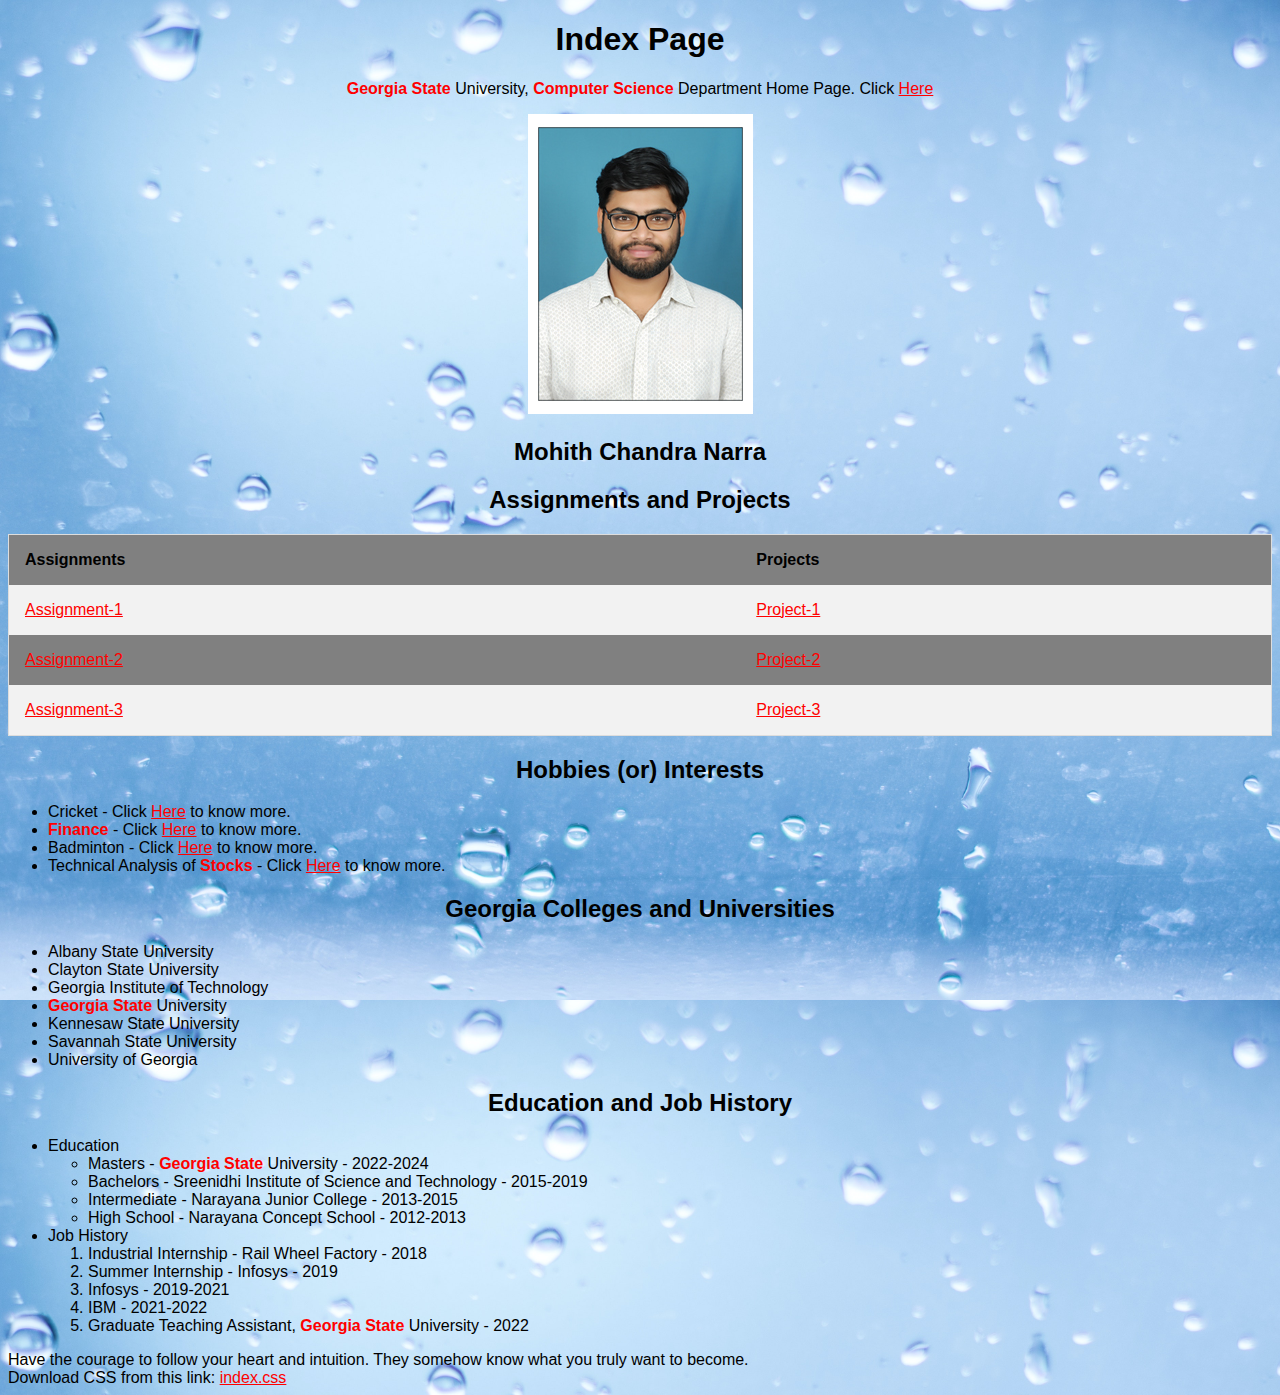
<file: Assignment1/index.html>
<!DOCTYPE html>
<html lang="en">
<head>
    <meta charset="UTF-8">
    <title>Main Page </title>
</head>
<body>
    <h1>Index Page</h1>
    <p><span class="words">Georgia State</span> University, <span class="words">Computer Science</span> Department Home Page. Click  <a href = "http://www.cs.gsu.edu/">Here</a></p>
    <div style="text-align: center;">
        <img src = "images/pp_me.jpg" alt="My Passport photo">
        <h2>Mohith Chandra Narra</h2>
    </div>
    <section>
        <h2>Assignments and Projects</h2>
        <table>
            <tr>
              <th>Assignments</th>
              <th>Projects</th>
            </tr>
            <tr>
                <td><a href="index.html">Assignment-1</a></td>
                <td><a href="error.html">Project-1</a></td>
            </tr>
            <tr>
              <td><a href="error.html">Assignment-2</a></td>
              <td><a href="error.html">Project-2</a></td>
            </tr>
            <tr>
              <td><a href="error.html">Assignment-3</a></td>
              <td><a href="error.html">Project-3</a></td>
            </tr>
        </table>
    </section>
    <h2>Hobbies (or) Interests</h2>
    <ul>
        <li>Cricket - 
        Click <a href="https://en.wikipedia.org/wiki/Cricket">Here</a> to know more.</li>
        <li><span class="words">Finance</span> - Click <a href="https://www.youtube.com/watch?v=JEVirFX6goE">Here</a> to know more.</li>
        
        <li>Badminton - 
            Click <a href="https://en.wikipedia.org/wiki/Badminton">Here</a> to know more. </li>
        <li>Technical Analysis of <span class="words">Stocks</span> - Click <a href="https://www.youtube.com/watch?v=eynxyoKgpng&t=412s">Here</a> to know more.</li>
    </ul>
    <h2>Georgia Colleges and Universities</h2>
    <ul>
        <li>Albany State University</li>
        <li>Clayton State University</li>
        <li>Georgia Institute of Technology</li>
        <li><span class="words">Georgia State</span> University</li>
        <li>Kennesaw State University</li>
        <li>Savannah State University</li>
        <li>University of Georgia</li>
    </ul>
    <h2>Education and Job History</h2>
    <ul>
        <li>Education
        <ul>
            <li>Masters - <span class="words">Georgia State</span> University - 2022-2024</li>
            <li>Bachelors - Sreenidhi Institute of Science and Technology - 2015-2019</li>
            <li>Intermediate - Narayana Junior College - 2013-2015</li>
            <li>High School - Narayana Concept School - 2012-2013</li>
        </ul></li>
        <li>Job History
        <ol>
            <li>Industrial Internship - Rail Wheel Factory - 2018</li>
            <li>Summer Internship - Infosys - 2019</li>
            <li>Infosys - 2019-2021</li>
            <li>IBM - 2021-2022</li>
            <li>Graduate Teaching Assistant, <span class="words">Georgia State</span> University - 2022</li>
        </ol></li>
    </ul>
    <div>
        Have the courage to follow your heart and intuition. They somehow know what you truly want to become.
    </div>
    Download CSS from this link: <a href="index.css" download="index.css">index.css</a>
<link rel="stylesheet" href="index.css">
</body>
</html>
</file>
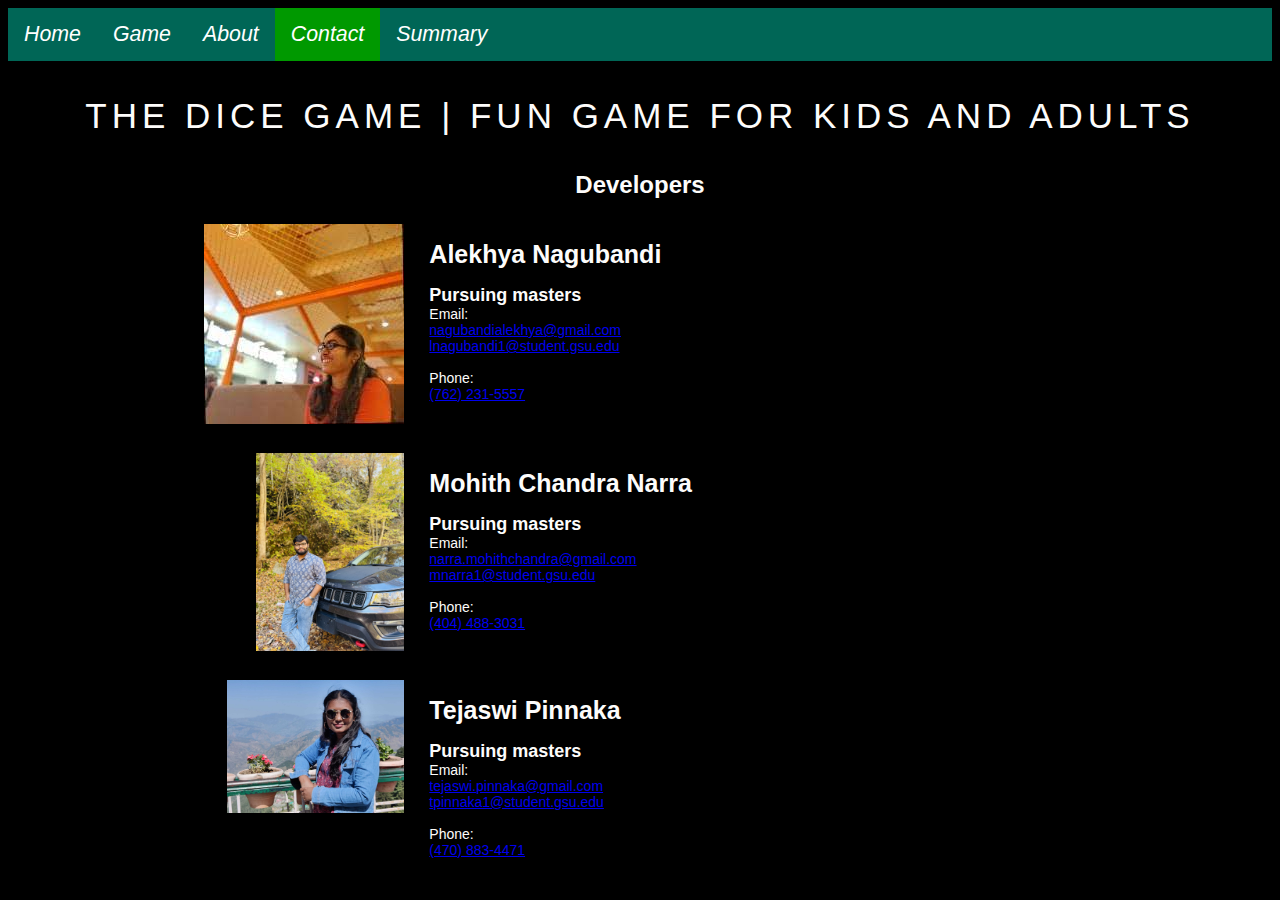
<file: Project/Code/contact.html>
<!DOCTYPE html>
<html lang="en">
  <head>
    <meta charset="utf-8">
    <title>Die For Fun</title>
<link href='project2.css' rel='stylesheet' type='text/css'>
  </head>
	<body>

	<ul>
		<li><a href="index.php">Home</a></li>
		<li><a href="game.php">Game</a></li>
		<li><a href="about.php">About</a></li>
		<li><a class = "active" href="contact.html">Contact</a></li>
		<li><a href="summary.html">Summary</a></li>
	</ul>
	<div class="header">
		<p>The Dice Game | Fun Game For Kids And Adults</p>
   </div>

<h2 style="text-align:center">Developers</h2>
   <div class="creatorContainer">
	   
	   <div class="profile">
	   <div class="aboutLeft">
		   <img id="creatorPic" src="alekhya_pic.jfif" alt="AuthorImg">
		   
	   </div>

	   <div class="aboutRight">
		   <br>
		   <div class="creatorName">Alekhya Nagubandi</div>
		   <br>
		   <b style="font-size: 18px;">Pursuing masters</b>
		   <br>
		   Email:
		   <br>
		   <a href="#">nagubandialekhya@gmail.com</a>
		   <br>
		   <a href="#">lnagubandi1@student.gsu.edu</a>
		   <br><br>
		   Phone:
		   <br>
		   <a href="#">(762) 231-5557 </a>
	   </div>
	   </div>
	   
	   <div class="profile">
	   <div class="aboutLeft">
		   <img id="creatorPic" src="Mohith.jfif" alt="AuthorImg" style="width: 50%; height:50%">
		   
	   </div>

	   <div class="aboutRight">
		   <br>
		   <div class="creatorName">Mohith Chandra Narra</div>
		   <br>
		   <b style="font-size: 18px;">Pursuing masters</b>
		   <br>
		   Email:
		   <br>
		   <a href="#">narra.mohithchandra@gmail.com</a>
		   <br>
		   <a href="#">mnarra1@student.gsu.edu</a>
		   <br><br>
		   Phone:
		   <br>
		   <a href="#">(404) 488-3031 </a>
	   </div>
	   </div>
<div class="profile">
	   <div class="aboutLeft">
		   <img id="creatorPic" src="Tejaswi.jfif" alt="AuthorImg" style="width: 60%; height:80%">
		   
	   </div>

	   <div class="aboutRight">
		   <br>
		   <div class="creatorName">Tejaswi Pinnaka</div>
		   <br>
		   <b style="font-size: 18px;">Pursuing masters</b>
		   <br>
		   Email:
		   <br>
		   <a href="#">tejaswi.pinnaka@gmail.com</a>
		   <br>
		   <a href="#">tpinnaka1@student.gsu.edu</a>
		   <br><br>
		   Phone:
		   <br>
		   <a href="#">(470) 883-4471 </a>
	   </div>
	   </div>
   </div>

</body>
</html>
</file>
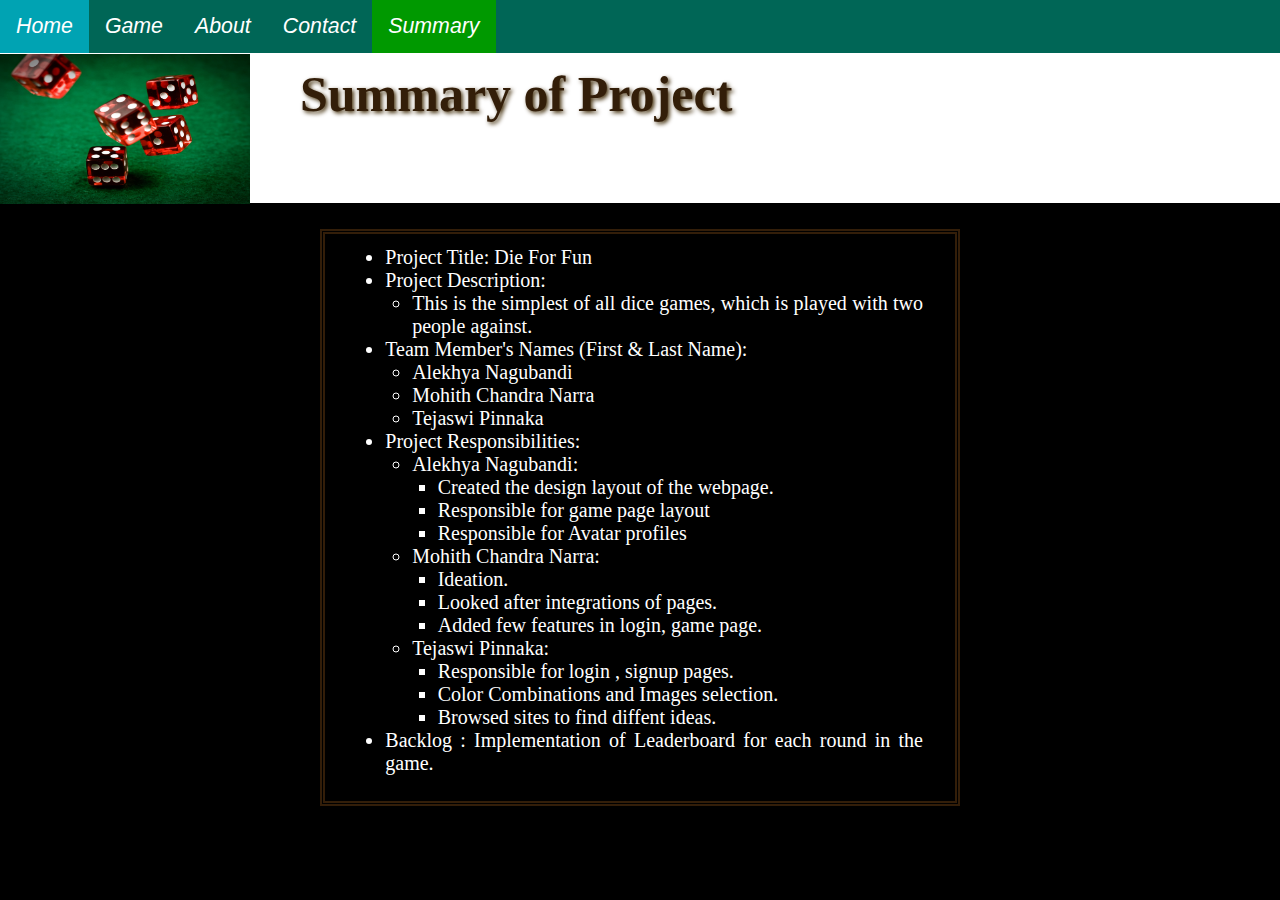
<file: Project/Code/summary.html>
<!DOCTYPE html>
<html lang="en">
<head>
	<title>Summary</title>
	<meta charset="utf-8">
	<link rel="stylesheet" type="text/css" href="summary.css">
</head>
<body>
	<ul class="ulC">
		<li class="liC"><a href="index.php">Home</a></li>
		<li class="liC"><a href="game.php">Game</a></li>
		<li class="liC"><a href="about.php">About</a></li>
		<li class="liC"><a href="contact.html">Contact</a></li>
		<li class="liC"><a class = "active" href="summary.html">Summary</a></li>
	</ul>
	<header>
		<aside id="aside-title">
			<img src="logo.jpg" alt="Logo" id="logo">
		</aside>
		<h1>Summary of Project</h1>
	</header>
	<div class="summary">
		<div class="content">
			<ul>
				<li>Project Title: Die For Fun</li>
				<li>Project Description:
					<ul>
						<li> This is the simplest of all dice games, which is played with two people against.</li>
					</ul></li>
				<li>Team Member's Names (First & Last Name):
					<ul>
						<li>Alekhya Nagubandi</li>
						<li>Mohith Chandra Narra</li>
						<li>Tejaswi Pinnaka</li>
					</ul>
				</li>
				<li>Project Responsibilities:
					<ul>
						<li>Alekhya Nagubandi:
							<ul>
								<li>Created the design layout of the webpage.</li>
								<li>Responsible for game page layout</li>
								<li>Responsible for Avatar profiles</li>
							</ul>
						</li>
						<li>Mohith Chandra Narra:
							<ul>
								<li>Ideation.</li>
								<li>Looked after integrations of pages.</li>
								<li>Added few features in login, game page.</li>
							</ul>
						</li>
						<li>Tejaswi Pinnaka:
							<ul>
								<li>Responsible for login , signup pages.</li>
								<li>Color Combinations and Images selection.</li>
								<li>Browsed  sites to find diffent ideas.</li>
							</ul>
						</li>
						
					</ul>
				</li>
				<li>
					Backlog : Implementation of Leaderboard for each round in the game.
				</li>
			</ul>
			
		</div>		
	</div>

</body>
</html>
</file>
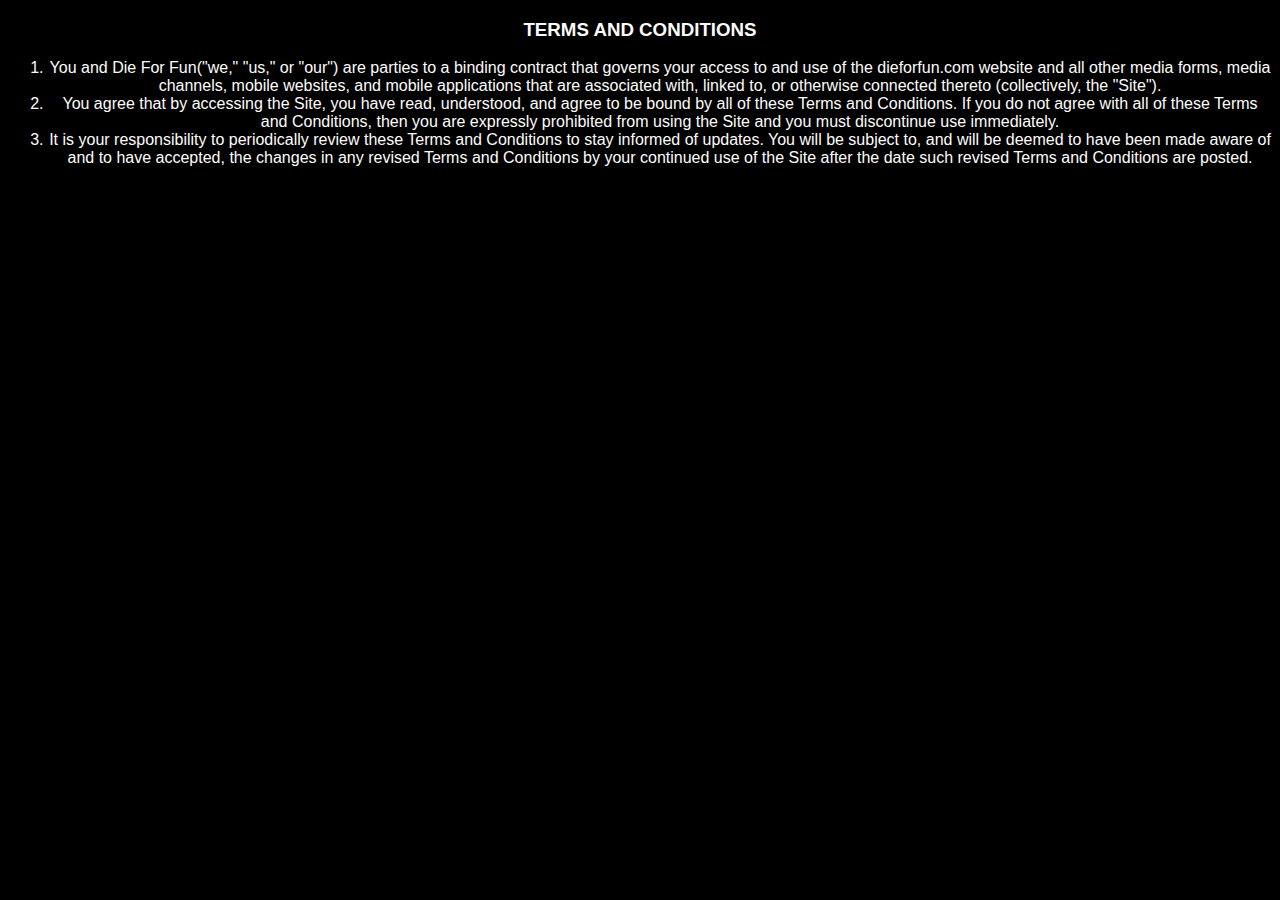
<file: Project/Code/TandC.html>
<!DOCTYPE html>
<html lang="en">
  <head>
    <meta charset="utf-8">
    <title>Die For Fun</title>
<link href='project2.css' rel='stylesheet' type='text/css'>
  </head>
<body>


<h3 id="tnc">TERMS AND CONDITIONS</h3>
<ol>
<li>You and Die For Fun("we," "us," or "our") are parties to a binding contract that governs your access to and
 use of the dieforfun.com website and all other media forms, media channels, mobile websites, and mobile applications
  that are associated with, linked to, or otherwise connected thereto (collectively, the "Site").</li>
<li>
You agree that by accessing the Site, you have read, understood, and agree to be bound by all of these Terms and Conditions. If you do not agree with all of these Terms and Conditions, then you are expressly prohibited from using the Site and you must discontinue use immediately.
</li>
<li>
It is your responsibility to periodically review these Terms and Conditions to stay informed of updates. You will be subject to, and will be deemed to have been made aware of and to have accepted, the changes in any revised Terms and Conditions by your continued use of the Site after the date such revised Terms and Conditions are posted.
</li>
</ol>

</body>
</html>
</file>
<file: Assignment1/index.css>
body {
    background-image: url('images/water.jpg'); 
    background-size: 1500px 1000px;
    font-family: Arial, Helvetica, sans-serif;
}
h1,p,h2{
    text-align: center;
}
.words{
    font-weight: bold;
    color: red;
}
table {
    border-collapse: collapse;
    border-spacing: 0;
    width: 100%;
    border: 1px solid #ddd;
  }
  
  th, td {
    text-align: left;
    padding: 16px;
  }
  
  tr:nth-child(even) {
    background-color: #f2f2f2;
  }
  tr:nth-child(odd) {
    background-color: grey;
  }
  /* unvisited link */
a:link {
    color: red;
  }
  
/* visited link */
a:visited {
    color: blue;
  }
  
/* mouse over link */
a:hover {
    color: hotpink;
  }
  
/* selected link */
a:active {
    color: green;
  }
</file>
<file: Project/Code/project2.css>
body {

  background: black;
font-family: 'Lato', sans-serif;
  color: #FDFCFB;
  text-align: center;
  background-size: cover;
}

.center {
  text-align: center;
  display: block;
  margin-left: auto;
  margin-right: auto;
  width: 50%;
}


form {
  width: 450px;
  margin: 10% auto;

}

#tnc{
  text-align: center;
}


.about{
  margin-top: 100px;
  padding-bottom : 55px

}

.signup{
  font-size: 18pt;

}
ul {
  list-style-type: none;
  margin: 0;
  padding: 0;
  overflow: hidden;
  background-color: #006656;
}

li {
  float: left;
}

li a {
  display: block;
  color: white;
  font-style: italic;
  text-align: center;
  font-size: 16pt;
  padding: 14px 16px;
  text-decoration: none;
}
li a:hover:not(.active) {
  background-color: #00a3b3;
}

.active {
  background-color: #009900;
}



h1 {
    font-size: 115%;
    margin: 1em 2em;
    padding: 0;
    position: relative;

}

.content {
    padding: 0 0 0 3em;
    font-size: 16px;
}



.userinput{
  border: 0;
  font-size: 16pt;

  text-align: center;
  outline: none;
 color : navy;
 font-family:fantasy;

}

.header {
  font-size: 35px;
  text-transform: uppercase;
  letter-spacing: 5px;
}


.description {
  font-size: 14px;
  letter-spacing: 1px;
  line-height: 1.3em;
  margin: -2px 0 45px;
}

.aboutusdescription
{
        margin-left: 20%;
    font-size: 20px;
    margin-right: 20%;
}

.input {
  display: flex;
  align-items: center;
}

.checkboxy {
    display: block;
    position: static;
    height: 25px;
    margin-top: 10px;
    clear: both;
  }

.button {
  height: 44px;
  border: none;
  padding: 10px;

}




#email,  #name{
  width: 100%;
  margin: 5px;
  background: #FDFCFB;
  font-family: inherit;
  color: #737373;
  letter-spacing: 1px;
  text-indent: 5%;
  border-radius: 5px;
}


#submit {
cursor: grab;
  height: 46px;
  background: #E86C8D;
  font-family: inherit;
  font-weight: bold;
  margin: 10px;
  margin-left: auto;
  margin-right: auto;
  color: inherit;
  letter-spacing: 1px;

  cursor: pointer;
  transition: background .3s ease-in-out;
}


td:nth-child(3n) {
   border-right: 2px solid black;
}

tr:nth-child(3n) {
   border-bottom: 2px solid black;
}

 table {
     font-family: fantasy;
        font-size: 20pt;
        border: 2px solid #000000;

      }
      #even
      {
              background: #5072A7;
              
      }
      #odd
      {
              background: #0039a6;
      }

td {
    width: 50px;
        height: 50px;
        border: 1px solid #000000;
        text-align: center;
        vertical-align: middle;
      }

#danger{

      	 background-color:red;
      	 height:50px;
      	 width:80px;
      	text-align:center;
      }

#show{
      margin-bottom: 100px;
       font-family: cursive;
       font-style: italic;
       color : white;
       font-size: 18pt;
      }
      #names{
          padding-top: 15px;
          padding-bottom: 5px;
          color: white;
          font-family: cursive;
          font-weight: bold;
          font-size: 18pt;

      }
.user_guess{

        width: 150px;
      }
#player1 , #player2{
        height : 150px;
        margin-top: 90px;

        border-radius: 55px;
        background: #006666;
        margin-right: 25px;
        margin-bottom: 150px;
      }

input[type=text]#user_guess {
        display: block;
      }


#main {

        margin-left: 50px;
        width: 1200px;
        height: 300px;
        border: 0 solid black;
        display: flex;
      }

#main div {

        flex-basis: 60%;
        margin-left: 20px;
        margin-top: -50px;
      }

#main div:nth-of-type(2) {
       flex-basis: 40%;
         margin-left: 20px;
       margin-top: -105px;

      }

.scoresection{
        padding: 10px;
        height : 550px;
        background-color: white;
        border-style: inset;
        width : 400px;

      }

.skewed {
        background: url(//stephy.mccdgm.net/images/patterns/dark_wood.png) #2b2b2b;
          transform:  skew(-28.5deg);
          margin-top:60px;
          margin-bottom: 100px;
      }

.skewed span {
        font-family: Oswald, sans-serif;
        font-size: 24pt;

        padding: 0px; /* to extend the border past the text */
        margin-top :10px;
        background: #FFDF00;
        box-shadow: 0 0 0px 10px #FFDF00;
        border: 10px solid #fff;

      }
.welcome{
  color:white;
  font-size: 20pt;
  font-style: italic;
}

.contact{
  font-size: 22pt;
  color: black;
  font-family: Lucida ;
}

.contact h3{
  color:white;
  font-size: 18pt;
  font-family: cursive;
  text-decoration: underline;
}

#game{
  margin-top: 100px;
}

.contact p{
  color:white;
  font-size: 16pt;
}

.creatorName {
  font-weight: bold;
    font-size: 25px;
}

.aboutRight {
  text-align: left;
  font-size: 14px;
  width: 50%;
  float: right;
  padding-right: 250px;
  height: 100%;
margin-left: 25px;
}

.aboutLeft {
  margin-left: 100px;
  text-align: right;
  width: 25%;
  float: left;
  height: 100%;
}

.creatorContainer{
  margin-top: 25px;
display: flex;
flex-direction: column;
}

.profile {
display: flex;
flex-direction: row;
margin-bottom: 25px;
}

/* HIDE RADIO */
[type=radio] { 
position: absolute;
opacity: 0;
width: 0;
height: 0;
}

/* IMAGE STYLES */
[type=radio] + img {
cursor: pointer;
}

/* CHECKED STYLES */
[type=radio]:checked + img {
outline: 2px solid #f00;
}

/* CHECKED STYLES */
[type=radio]:checked + img {
outline: 2px solid #f00;
}

.column {
float: left;
width: 33.33%;
padding: 5px;
}

/* Clearfix (clear floats) */
.row::after {
content: "";
clear: both;
display: table;
}

.avatar
{
width:50px;
height:50px;
}

.gameform
{
 margin: 10% auto;
 width: auto;
}

.gametable
{
margin-left: auto;
margin-right: auto;
width:75%;
border: none;
}
.gamedetails
{
width:9%;
border: none;
}

.gameavatars,.gamecells, .gameinputs
{
border:none;

}
</file>
<file: Project/Code/summary.css>
*
{
	padding: 0%;
	margin: 0%;
}

#logo
{
	padding-right: 50px;
	padding-top: 1px;
	width: 250px;
	height: 150px;
}

#aside-title
{
	float: left;
}

h1
{
	font-family: Girdens;
	font-size: 50px;
	text-align: left;
	color: #331e09;
	text-shadow: 2px 2px 4px #473310;
	padding: 1%;
}

body
{
	background: black;
	font-family: 'Lato', sans-serif;
	  color: #FDFCFB;
	  text-align: center;
	  background-size: cover;
}

header
{
	padding-right: 5%;
	height: 150px;
	background-color: white;
}

ul
{
	padding-left: 5%;
}

.summary
{
	width: 50%;
	margin-right: auto;
	margin-left: auto;
	display: block;
	padding-top: 2%;
}

.content
{
	font-family: Georgia;
	font-size: 20px;
	text-align: justify;
	padding-left: 5%;
	padding-right: 5%;
	padding-top: 2%;
	padding-bottom: 4%;
	color: white;
	border-style: double;
	border-color: #331e09;
	border-width: 5px;
}

.ulC {
	list-style-type: none;
	margin: 0;
	padding: 0;
	overflow: hidden;
	background-color: #006656;
  }
  
  .liC {
	float: left;
  }
  
  .liC a {
	display: block;
	color: white;
	font-style: italic;
	text-align: center;
	font-size: 16pt;
	padding: 14px 16px;
	text-decoration: none;
  }
  .liC a:hover:not(.active) {
	background-color: #00a3b3;
  }
  
  .active {
	background-color: #009900;
  }
</file>
